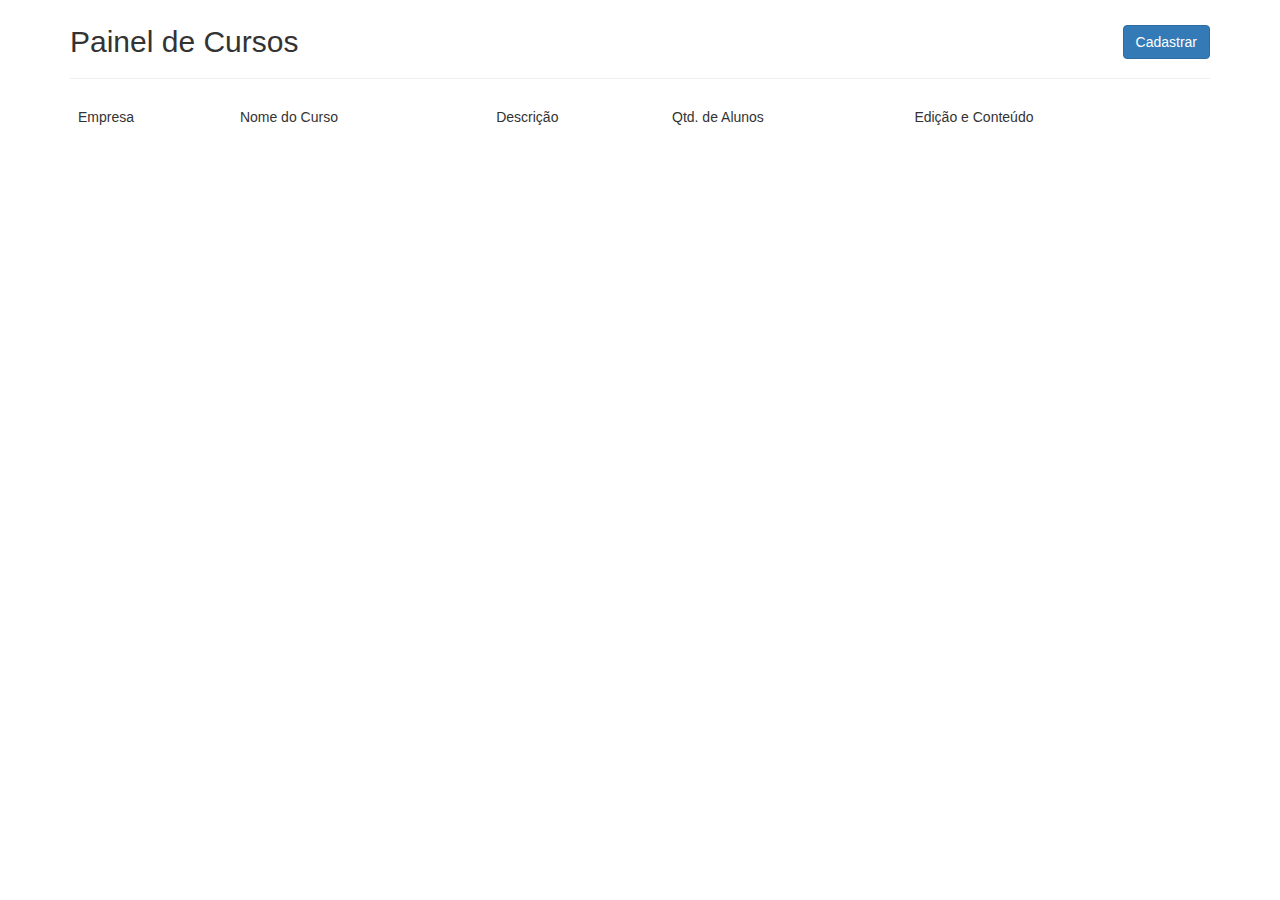
<file: client/index.html>
<!DOCTYPE html>
<html lang="en">
<head>
    <meta charset="UTF-8">
    <meta name="viewport" content="width=device-width, initial-scale=1.0">
    <meta http-equiv="X-UA-Compatible" content="ie=edge">
    <title>Document</title>
    <link href="css/bootstrap.min.css" rel="stylesheet">
    <link href="styles/style.css" rel="stylesheet type="text/css"
</head>
<body>
    <div class="container">       

        <div class="CabecalhoCadastro">
            <h2 id="titulo">Painel de Cursos</h2>
            <button type="button" class="btn btn-primary pull-right" onclick="NovoCurso()">
                    Cadastrar
            </button>
        </div>        
        <hr>        

        <table class="table table-striped">
            <thead>
                <tr>
                    <td>Empresa</td>
                    <td>Nome do Curso</td>
                    <td>Descrição</td>
                    <td>Qtd. de Alunos</td>
                    <td>Edição e Conteúdo</td>
                </tr>
            </thead>
            <tbody>            
            </tbody>
        </table> 
    </div>

    <!-- Modal -->
        <div class="modal fade" id="myModal" tabindex="-1" role="dialog" aria-labelledby="myModalLabel">
            <div class="modal-dialog" role="document">
            <div class="modal-content">
                <div class="modal-header">
                <button type="button" class="close" data-dismiss="modal" aria-label="Close"><span aria-hidden="true">&times;</span></button>
                <h4 class="modal-title" id="tituloModal">Cadastrar Curso</h4>
                </div>
                <div class="modal-body">
                    <div class="form-group"><label>Empresa</label><input class="form-control" id="empresa" type="text"></div>
                    <div class="form-group"><label>Nome do Curso</label><input class="form-control" id="nomeCurso" type="text"></div>
                    <div class="form-group"><label>Descrição</label><input class="form-control" id="descricao" type="text"></div>
                    <div class="form-group"><label>Qtd. de Alunos</label><input class="form-control" id="qtdAlunos" type="text"></div>                    
                </div>
                <div class="modal-footer">                
                    <button id="btnSalvar" class="btn btn-success" onclick="Cadastrar()">Cadastrar</button>        
                    <button id="btnCancelar" class="btn btn-default" onclick="Cancelar()">Cancelar</button>
                </div>
            </div>
            </div>
    </div>

    <script type="text/javascript" src="scripts/script.js"></script>
    <script src="https://ajax.googleapis.com/ajax/libs/jquery/1.12.4/jquery.min.js"></script>
    <script src="js/bootstrap.min.js"></script>
    <script src="js/bootbox.min.js"></script>
    
</body>
</html>
</file>
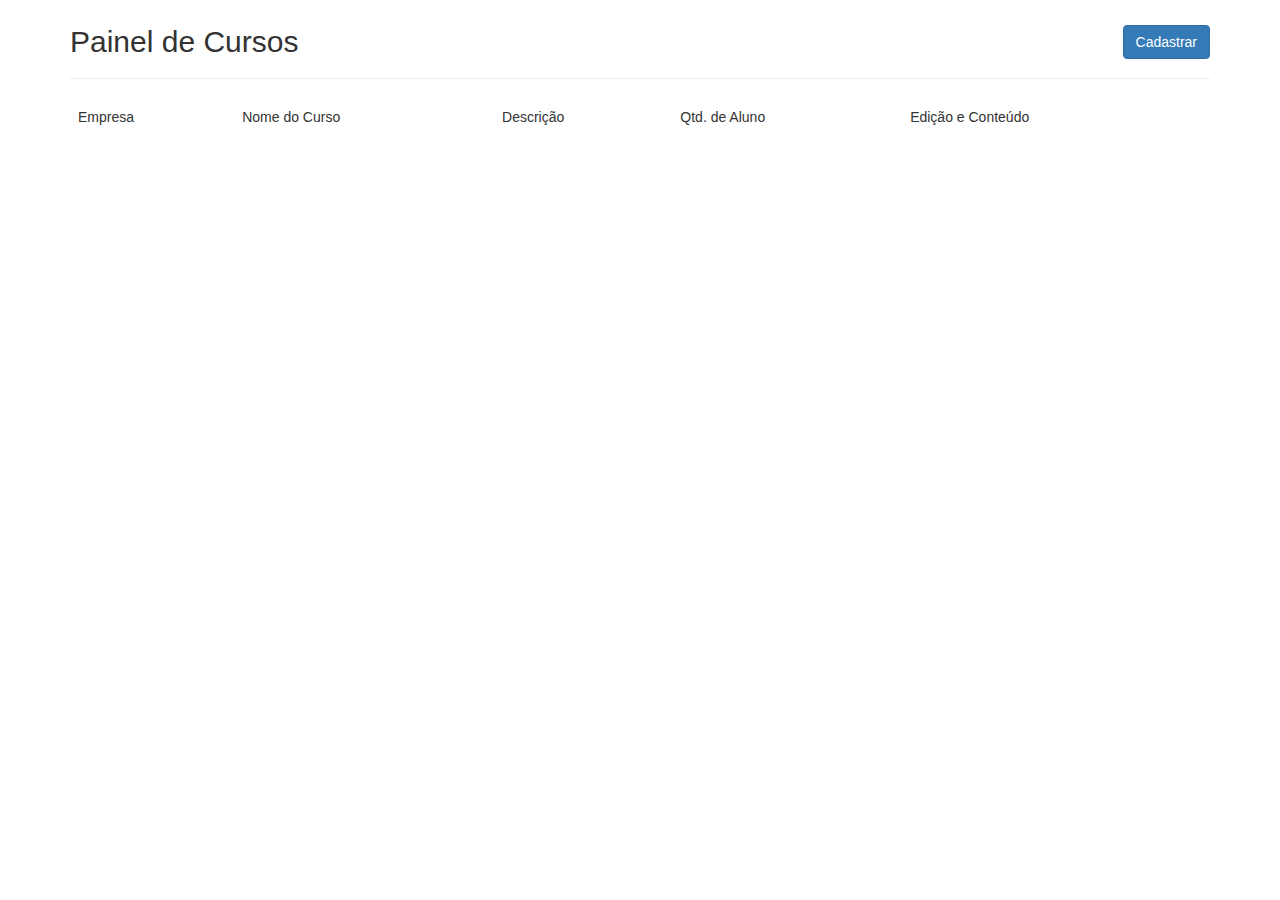
<file: painel/index.html>
<!DOCTYPE html>
<html lang="en">
<head>
    <meta charset="UTF-8">
    <meta name="viewport" content="width=device-width, initial-scale=1.0">
    <meta http-equiv="X-UA-Compatible" content="ie=edge">
    <title>Document</title>
    <link href="css/bootstrap.min.css" rel="stylesheet">
    <link href="styles/style.css" rel="stylesheet type="text/css"
</head>
<body>
    <div class="container">       

        <div class="CabecalhoCadastro">
            <h2 id="titulo">Painel de Cursos</h2>
            <button type="button" class="btn btn-primary pull-right" onclick="NovoAluno()">
                    Cadastrar
            </button>
        </div>        
        <hr>        

        <table class="table table-striped">
            <thead>
                <tr>
                    <td>Empresa</td>
                    <td>Nome do Curso</td>
                    <td>Descrição</td>
                    <td>Qtd. de Aluno</td>
                    <td>Edição e Conteúdo</td>
                </tr>
            </thead>
            <tbody>            
            </tbody>
        </table> 
    </div>

    <!-- Modal -->
        <div class="modal fade" id="myModal" tabindex="-1" role="dialog" aria-labelledby="myModalLabel">
            <div class="modal-dialog" role="document">
            <div class="modal-content">
                <div class="modal-header">
                <button type="button" class="close" data-dismiss="modal" aria-label="Close"><span aria-hidden="true">&times;</span></button>
                <h4 class="modal-title" id="tituloModal">Cadastrar Curso</h4>
                </div>
                <div class="modal-body">
                    <div class="form-group"><label>Empresa</label><input class="form-control" id="empresa" type="text"></div>
                    <div class="form-group"><label>Nome do Curso</label><input class="form-control" id="nomeCurso" type="text"></div>
                    <div class="form-group"><label>Descrição</label><input class="form-control" id="descricao" type="text"></div>
                    <div class="form-group"><label>Qtd. de Alunos</label><input class="form-control" id="qtdAlunos" type="text"></div>                    
                </div>
                <div class="modal-footer">                
                    <button id="btnSalvar" class="btn btn-success" onclick="Cadastrar()">Cadastrar</button>        
                    <button id="btnCancelar" class="btn btn-default" onclick="Cancelar()">Cancelar</button>
                </div>
            </div>
            </div>
    </div>

    <script type="text/javascript" src="scripts/script.js"></script>
    <script src="https://ajax.googleapis.com/ajax/libs/jquery/1.12.4/jquery.min.js"></script>
    <script src="js/bootstrap.min.js"></script>
    <script src="js/bootbox.min.js"></script>
    
</body>
</html>
</file>
<file: client/styles/style.css>
#titulo{
    display: inline;
}

.CabecalhoCadastro{
    padding-top: 25px;
}
</file>
<file: painel/styles/style.css>
#titulo{
    display: inline;
}

.CabecalhoCadastro{
    padding-top: 25px;
}
</file>
